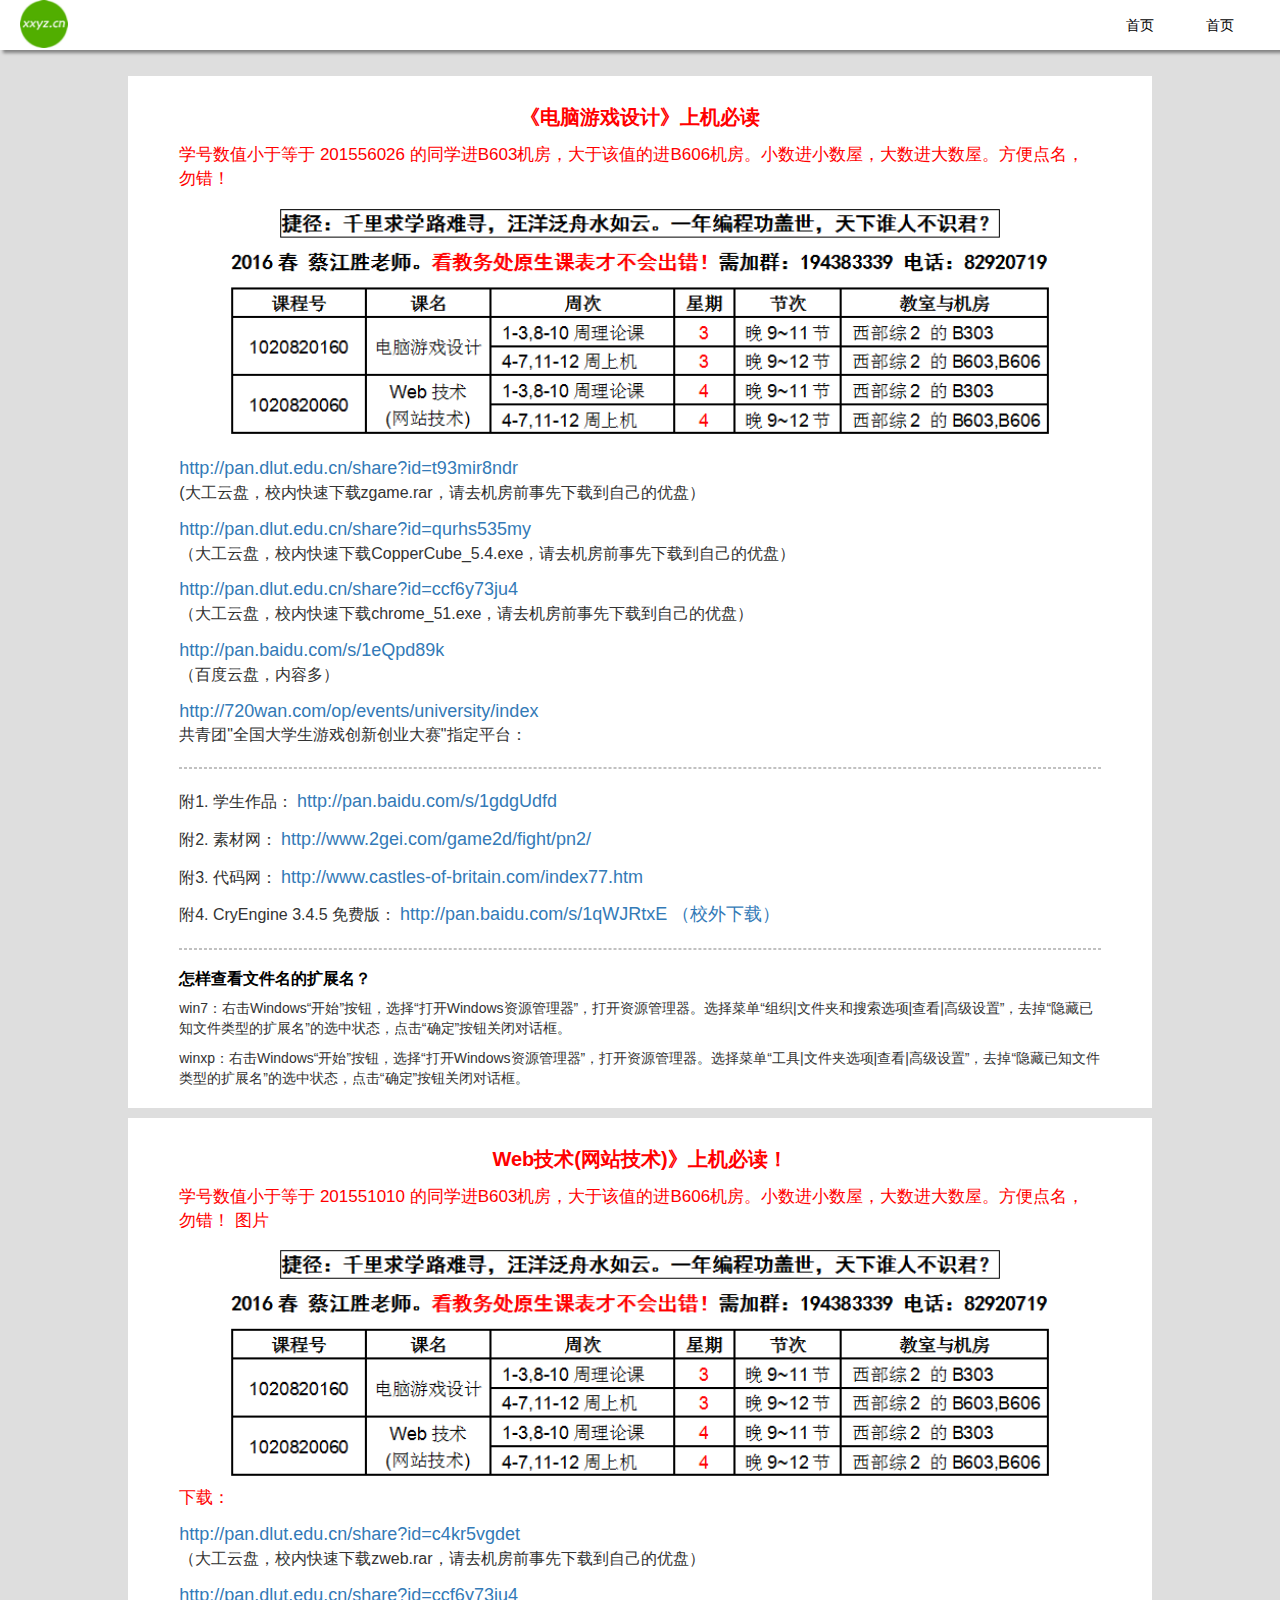
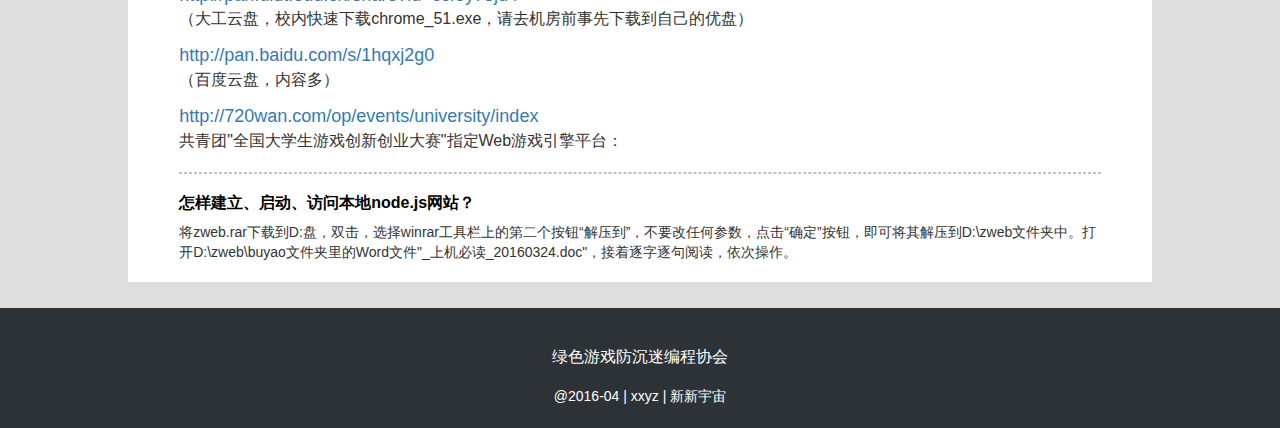
<file: content01.html>
<!DOCTYPE html>
<html lang="en">

<head>
    <meta charset="UTF-8">
    <meta content="width=device-width, initial-scale=1.0, maximum-scale=1.0, user-scalable=0" name="viewport">
    <title>上机必读</title>
    <link rel="stylesheet" href="thirdparty/bootstrap/bootstrap.min.css">
    <link rel="stylesheet" href="css/index.css">
    <script type="text/javascript" src="thirdparty/jQuery/jquery-1.12.3.min.js"></script>
    <script type="text/javascript" src="thirdparty/bootstrap/bootstrap.min.js"></script>
    <script type="text/javascript" src="js/index.js"></script>
    <link rel="stylesheet" href="css/content.css">
</head>

<body>
    <header id="header">
        <div class="logo"><img src="img/xxyz.gif" alt=""></div>
        <div class="lines"></div>
        <nav class="nav">
            <ul>
                <li><a href="index.html">首页</a></li>
                <li><a href="index.html">首页</a></li>
            </ul>
        </nav>
    </header>
    <div id="content">
        <div class="box">
            <h3 class="x-title">《电脑游戏设计》上机必读</h3>
            <p class="x-attention">学号数值小于等于 201556026 的同学进B603机房，大于该值的进B606机房。小数进小数屋，大数进大数屋。方便点名，勿错！</p>
            <img class="img" src="img/course.png" alt="">
            <div class="x-link">
                <a href="http://pan.dlut.edu.cn/share?id=t93mir8ndr">http://pan.dlut.edu.cn/share?id=t93mir8ndr</a>
                <br>
                <p class="info">(大工云盘，校内快速下载zgame.rar，请去机房前事先下载到自己的优盘）</p>
            </div>
            <div class="x-link">
                <a href="http://pan.dlut.edu.cn/share?id=qurhs535my">http://pan.dlut.edu.cn/share?id=qurhs535my</a>
                <br>
                <p class="info">（大工云盘，校内快速下载CopperCube_5.4.exe，请去机房前事先下载到自己的优盘）</p>
            </div>
            <div class="x-link">
                <a href="http://pan.dlut.edu.cn/share?id=ccf6y73ju4">http://pan.dlut.edu.cn/share?id=ccf6y73ju4</a>
                <br>
                <p class="info">（大工云盘，校内快速下载chrome_51.exe，请去机房前事先下载到自己的优盘）</p>
            </div>
            <div class="x-link">
                <a href="http://pan.baidu.com/s/1eQpd89k">http://pan.baidu.com/s/1eQpd89k</a>
                <br>
                <p class="info">（百度云盘，内容多）</p>
            </div>
            <div class="x-link">
                <a href="http://720wan.com/op/events/university/index  ">http://720wan.com/op/events/university/index  </a>
                <br>
                <p class="info">共青团"全国大学生游戏创新创业大赛"指定平台：</p>
            </div>
            <hr>
            <div class="x-link">
                <span class="info">附1.  学生作品：</span>
                <a href="http://pan.baidu.com/s/1gdgUdfd ">http://pan.baidu.com/s/1gdgUdfd </a>
            </div>
            <div class="x-link">
                <span class="info">附2.  素材网：</span>
                <a href="http://www.2gei.com/game2d/fight/pn2/ ">http://www.2gei.com/game2d/fight/pn2/ </a>
            </div>
            <div class="x-link">
                <span class="info">附3.  代码网：</span>
                <a href="http://www.castles-of-britain.com/index77.htm">http://www.castles-of-britain.com/index77.htm</a>
            </div>
            <div class="x-link">
                <span class="info">附4.  CryEngine 3.4.5 免费版：</span>
                <a href="http://pan.baidu.com/s/1qWJRtxE">http://pan.baidu.com/s/1qWJRtxE （校外下载）</a>
            </div>
            <hr>
            <div>
                <h4 class="x-subtitle">怎样查看文件名的扩展名？</h4>
                <p>win7：右击Windows“开始”按钮，选择“打开Windows资源管理器”，打开资源管理器。选择菜单“组织|文件夹和搜索选项|查看|高级设置”，去掉“隐藏已知文件类型的扩展名”的选中状态，点击“确定”按钮关闭对话框。</p>
                <p>winxp：右击Windows“开始”按钮，选择“打开Windows资源管理器”，打开资源管理器。选择菜单“工具|文件夹选项|查看|高级设置”，去掉“隐藏已知文件类型的扩展名”的选中状态，点击“确定”按钮关闭对话框。</p>
            </div>
        </div>
        <div class="box">
            <h3 class="x-title">Web技术(网站技术)》上机必读！</h3>
            <p class="x-attention">学号数值小于等于 201551010 的同学进B603机房，大于该值的进B606机房。小数进小数屋，大数进大数屋。方便点名，勿错！ 图片
            </p>
            <img class="img" src="img/course.png" alt="">
            <p class="x-attention">下载：</p>
            <div class="x-link">
                <a href="http://pan.dlut.edu.cn/share?id=c4kr5vgdet ">http://pan.dlut.edu.cn/share?id=c4kr5vgdet </a>
                <br>
                <p class="info">（大工云盘，校内快速下载zweb.rar，请去机房前事先下载到自己的优盘）</p>
            </div>
            <div class="x-link">
                <a href="http://pan.dlut.edu.cn/share?id=ccf6y73ju4">http://pan.dlut.edu.cn/share?id=ccf6y73ju4</a>
                <br>
                <p class="info">（大工云盘，校内快速下载chrome_51.exe，请去机房前事先下载到自己的优盘）</p>
            </div>
            <div class="x-link">
                <a href="http://pan.baidu.com/s/1hqxj2g0 ">http://pan.baidu.com/s/1hqxj2g0 </a>
                <br>
                <p class="info">（百度云盘，内容多）</p>
            </div>
            <div class="x-link">
                <a href="http://720wan.com/op/events/university/index">http://720wan.com/op/events/university/index</a>
                <br>
                <p class="info">共青团"全国大学生游戏创新创业大赛"指定Web游戏引擎平台：</p>
            </div>
            <hr>
            <div>
                <h4 class="x-subtitle">怎样建立、启动、访问本地node.js网站？</h4>
                <p>将zweb.rar下载到D:盘，双击，选择winrar工具栏上的第二个按钮“解压到”，不要改任何参数，点击“确定”按钮，即可将其解压到D:\zweb文件夹中。打开D:\zweb\buyao文件夹里的Word文件"_上机必读_20160324.doc"，接着逐字逐句阅读，依次操作。
                </p>
            </div>
        </div>
    </div>
    <footer id="footer">
        <h2>绿色游戏防沉迷编程协会</h2>
        <p>@2016-04 | xxyz | 新新宇宙</p>
    </footer>
</body>

</html>
</file>
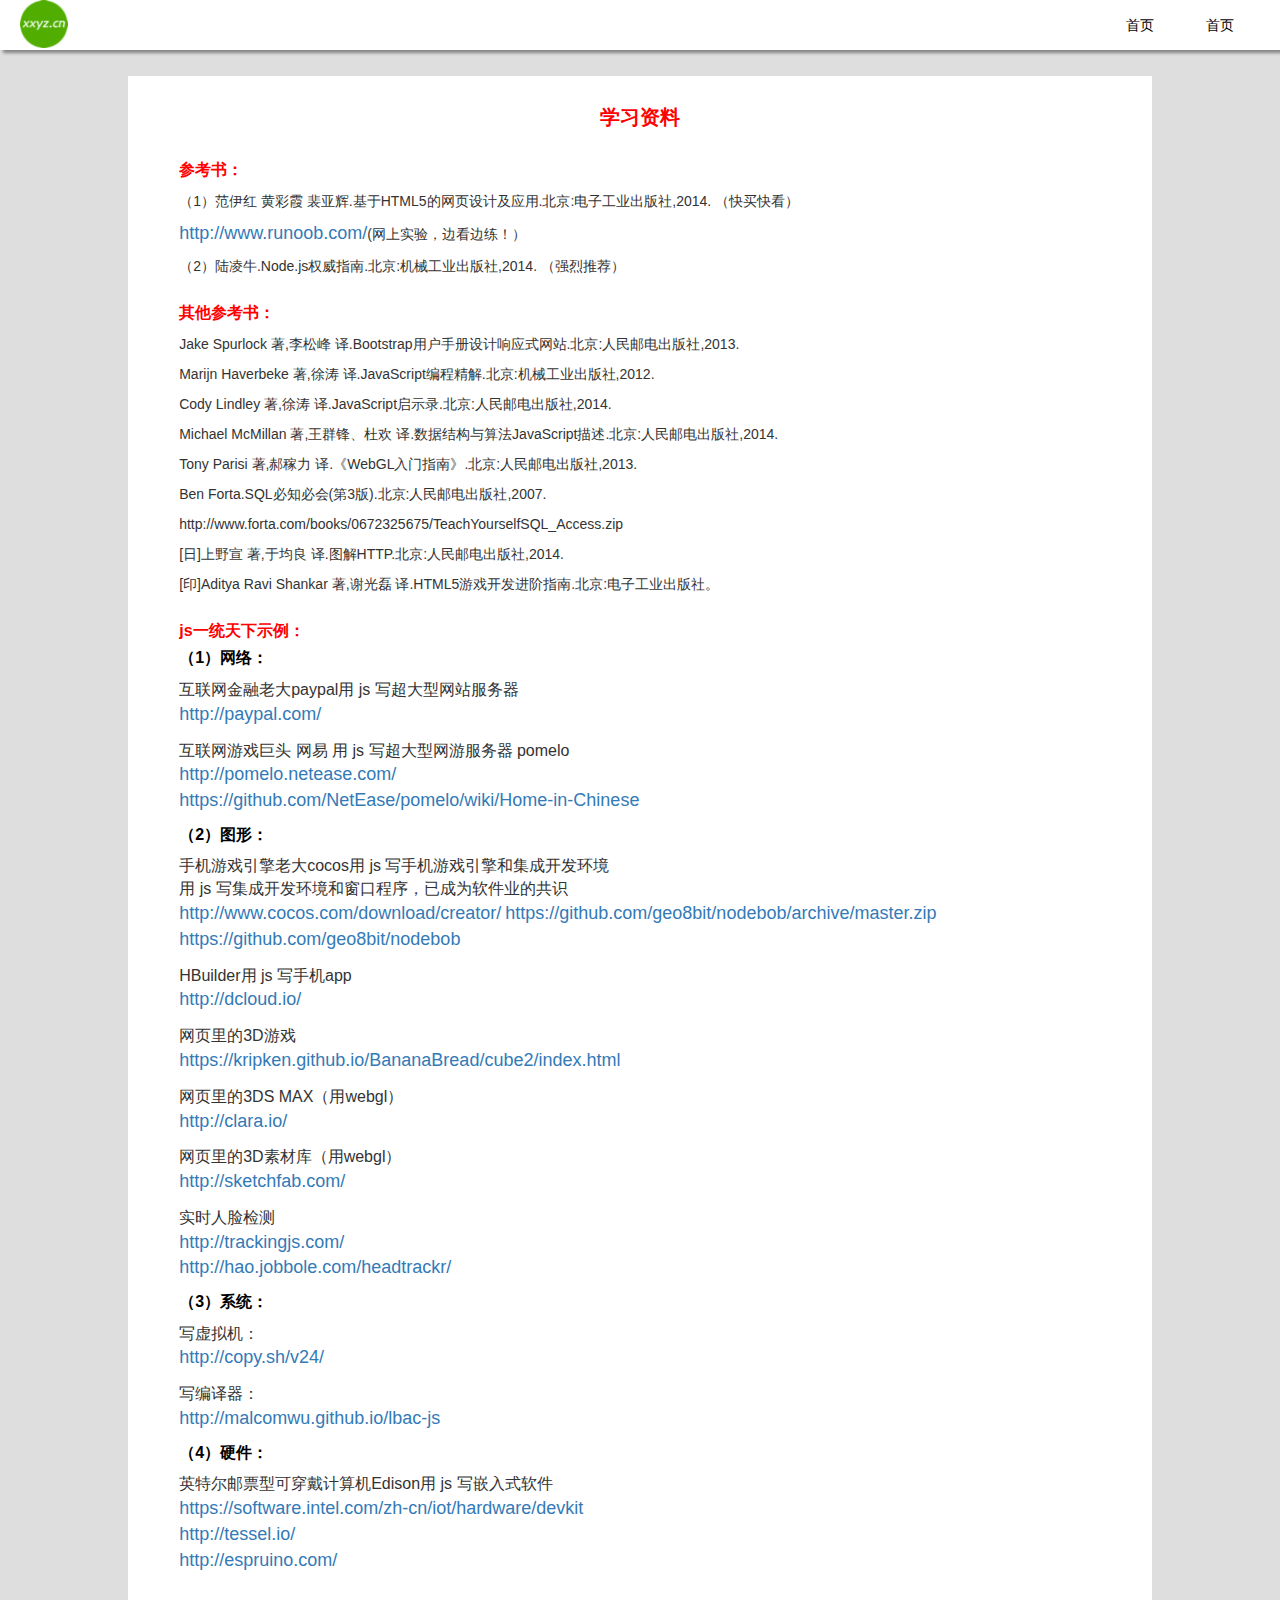
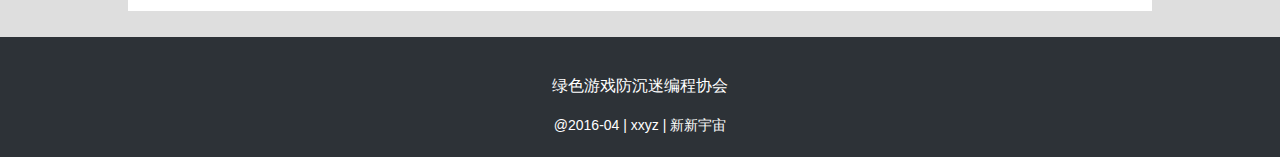
<file: content02.html>
<!DOCTYPE html>
<html lang="en">

<head>
    <meta charset="UTF-8">
    <meta content="width=device-width, initial-scale=1.0, maximum-scale=1.0, user-scalable=0" name="viewport">
    <title>学习资料</title>
    <link rel="stylesheet" href="thirdparty/bootstrap/bootstrap.min.css">
    <link rel="stylesheet" href="css/index.css">
    <script type="text/javascript" src="thirdparty/jQuery/jquery-1.12.3.min.js"></script>
    <script type="text/javascript" src="thirdparty/bootstrap/bootstrap.min.js"></script>
    <script type="text/javascript" src="js/index.js"></script>
    <link rel="stylesheet" href="css/content.css">
</head>

<body>
    <header id="header">
        <div class="logo"><img src="img/xxyz.gif" alt=""></div>
        <div class="lines"></div>
        <nav class="nav">
            <ul>
                <li><a href="index.html">首页</a></li>
                <li><a href="index.html">首页</a></li>
            </ul>
        </nav>
    </header>
    <div id="content">
        <div class="box">
            <h3 class="x-title">学习资料</h3>
            <div class="item">
                <h4 class="x-subtitle red">参考书：</h4>
                <div class="x-link">
                    <p>（1）范伊红 黄彩霞 裴亚辉.基于HTML5的网页设计及应用.北京:电子工业出版社,2014. （快买快看）</p>
                    <p><a href="http://www.runoob.com/">http://www.runoob.com/</a><span>(网上实验，边看边练！）</span></p>
                    <p>（2）陆凌牛.Node.js权威指南.北京:机械工业出版社,2014. （强烈推荐）</p>
                </div>
            </div>
            <div class="item">
                <h4 class="x-subtitle red">其他参考书：</h4>
                <div class="x-link">
                    <p>Jake Spurlock 著,李松峰 译.Bootstrap用户手册设计响应式网站.北京:人民邮电出版社,2013.</p>
                    <p>Marijn Haverbeke 著,徐涛 译.JavaScript编程精解.北京:机械工业出版社,2012.</p>
                    <p>Cody Lindley 著,徐涛 译.JavaScript启示录.北京:人民邮电出版社,2014.</p>
                    <p>Michael McMillan 著,王群锋、杜欢 译.数据结构与算法JavaScript描述.北京:人民邮电出版社,2014.</p>
                    <p>Tony Parisi 著,郝稼力 译.《WebGL入门指南》.北京:人民邮电出版社,2013.</p>
                    <p>Ben Forta.SQL必知必会(第3版).北京:人民邮电出版社,2007.</p>
                    <p>http://www.forta.com/books/0672325675/TeachYourselfSQL_Access.zip</p>
                    <p>[日]上野宣 著,于均良 译.图解HTTP.北京:人民邮电出版社,2014.</p>
                    <p>[印]Aditya Ravi Shankar 著,谢光磊 译.HTML5游戏开发进阶指南.北京:电子工业出版社。</p>
                </div>
            </div>
            <div class="item">
                <h4 class="x-subtitle red">js一统天下示例：</h4>
                <div>
                    <h4 class="x-subtitle">（1）网络：</h4>
                    <div class="x-link">
                        <p class="info">互联网金融老大paypal用 js 写超大型网站服务器 </p>
                        <a href="">http://paypal.com/</a>
                    </div>
                    <div class="x-link">
                        <p class="info">互联网游戏巨头 网易 用 js 写超大型网游服务器 pomelo</p>
                        <a href="http://pomelo.netease.com/">http://pomelo.netease.com/</a>
                        <br>
                        <a href="https://github.com/NetEase/pomelo/wiki/Home-in-Chinese">https://github.com/NetEase/pomelo/wiki/Home-in-Chinese</a>
                    </div>
                </div>
                <div>
                    <h4 class="x-subtitle">（2）图形：</h4>
                    <div class="x-link">
                        <p class="info">手机游戏引擎老大cocos用 js 写手机游戏引擎和集成开发环境</p>
                        <p class="info">用 js 写集成开发环境和窗口程序，已成为软件业的共识</p>
                        <a href="http://www.cocos.com/download/creator/">http://www.cocos.com/download/creator/</a>
                        <a href="https://github.com/geo8bit/nodebob/archive/master.zip">https://github.com/geo8bit/nodebob/archive/master.zip</a>
                        <a href="https://github.com/geo8bit/nodebob">https://github.com/geo8bit/nodebob</a>
                    </div>
                    <div class="x-link">
                        <p class="info">HBuilder用 js 写手机app</p>
                        <a href="http://dcloud.io/">http://dcloud.io/</a>
                    </div>
                    <div class="x-link">
                        <p class="info">网页里的3D游戏</p>
                        <a href="https://kripken.github.io/BananaBread/cube2/index.html">https://kripken.github.io/BananaBread/cube2/index.html</a>
                    </div>
                    <div class="x-link">
                        <p class="info">网页里的3DS MAX（用webgl）</p>
                        <a href="http://clara.io/ ">http://clara.io/ </a>
                    </div>
                    <div class="x-link">
                        <p class="info">网页里的3D素材库（用webgl）</p>
                        <a href="http://sketchfab.com/">http://sketchfab.com/</a>
                    </div>
                    <div class="x-link">
                        <p class="info">实时人脸检测</p>
                        <a href="http://trackingjs.com/">http://trackingjs.com/</a>
                        <br>
                        <a href="http://hao.jobbole.com/headtrackr/">http://hao.jobbole.com/headtrackr/</a>
                    </div>
                </div>
                <div>
                    <h4 class="x-subtitle">（3）系统：</h4>
                    <div class="x-link">
                        <p class="info">写虚拟机：</p>
                        <a href="http://copy.sh/v24/">http://copy.sh/v24/</a>
                    </div>
                    <div class="x-link">
                        <p class="info">写编译器：</p>
                        <a href="http://malcomwu.github.io/lbac-js">http://malcomwu.github.io/lbac-js</a>
                    </div>
                </div>
                <div>
                    <h4 class="x-subtitle">（4）硬件：</h4>
                    <div class="x-link">
                        <p class="info">英特尔邮票型可穿戴计算机Edison用 js 写嵌入式软件</p>
                        <a href="https://software.intel.com/zh-cn/iot/hardware/devkit">https://software.intel.com/zh-cn/iot/hardware/devkit</a>
                        <br>
                        <a href="http://tessel.io/">http://tessel.io/</a>
                        <br><a href="http://espruino.com/">http://espruino.com/</a>
                    </div>
                </div>
            </div>
        </div>
    </div>
    <footer id="footer">
        <h2>绿色游戏防沉迷编程协会</h2>
        <p>@2016-04 | xxyz | 新新宇宙</p>
    </footer>
</body>

</html>
</file>
<file: css/index.css>
* {
    margin: 0;
    padding: 0;
}

body {
    font-family: "Lantinghei SC", "Open Sans", Arial, "Hiragino Sans GB", "Microsoft YaHei", "Helvetica Neue", Helvetica, sans-serif;
    background: #dedede;
}

#header {
    width: 100%;
    height: 50px;
    background: #fff;
    color: #000;
    box-shadow: 3px 3px 3px #848484;
}

#header .logo {
    padding: 0 10px;
    width: 88px;
    height: 48px;
    text-align: center;
    float: left;
}

#header .logo img {
    width: 48px;
    height: 48px;
}

#header .nav {
    padding: 0 20px 0 0;
    text-align: center;
    overflow:hidden;
}

#header .nav ul {
    list-style: none;
}
#header .nav a {
    text-decoration: none;
    color:#000;
}
#header .nav li {
    display: inline-block;
    float: right;
    width: 80px;
    height: 50px;
    line-height: 50px;
    cursor: pointer;
}

#container {
    width: 100%;
    padding: 20px 25px;
}

#container .banner {
    width: 100%;
}

#container .banner img {
    width: 100%;
}

#footer {
    width: 100%;
    height: 120px;
    background: #2d3237;
    color: #fff;
    text-align: center;
    padding: 20px;
}

#footer h2 {
    margin: 20px;
    font-size: 16px;
}

#footer p {
    font-size: 14px;
}

#container .main .item {
    padding: 0 20px;
    height: 100px;
    width: 100%;
    border-bottom: 2px solid #c1c1c1;
    margin: 6px 0;
}

#container .main .item a {
    text-decoration: none;
}

#container .main .item-img {
    margin: 12px 0;
    width: 64px;
    height: 64px;
    background: #ccc;
    float: left;
}

#container .main .item-img img {
    vertical-align: middle;
    width: 64px;
    height: 64px;
}

#container .main .item-info {
    float: left;
    margin: 3px 0 0 12px;
    height: 76px;
	width:100%;
    width: calc(100% - 78px);
	width:-moz-calc(100% - 78px);
	width:-webkit-calc(100% - 78px);
	width:-ms-calc(100% - 78px);
    overflow: hidden;
}

#container .main .item-info h4 {
    color: red;
    font-weight: bold;
    font-size: 18px;
}

#container .main .item-info p {
    color: #4c4c4c;
    font-size: 14px;
    margin-top: 0;
}

@media screen and (min-width: 800px) {
    #container .content {
        width: 100%;
        margin: 32px 0 0 0;
        display: flex;
        justify-content: space-between;
        height: 560px;
    }
    #container .content .main {
        width: 69%;
        background: #fff;
        padding: 0 10px;
    }
    #container .content .asider {
        width: 28%;
        height: 100%;
        background: #fff;
        text-align: center;
        padding-top: 18px;
    }
    #container .content .asider-img {
        width: 100%;
    }
    #container .content .asider-img img {
        width: 82%;
        min-width: 160px;
    }
    #container .content .asider-info {
        width: 82%;
        margin: 0 auto;
    }
    #container .content .asider-info h4 {
        color: #000;
        font-weight: bold;
        font-size: 18px;
    }
    #container .content .asider-info p {
        color: #4c4c4c;
        font-size: 14px;
    }
    #container .content .asider-joinus img {
        width: 82%;
    }
}

@media screen and (max-width: 800px) {
    #header .lines {
        float:right;
        padding-right: 10px;
        background:url(../img/icon.png) no-repeat;
        width:50px;
        height:50px;
        cursor:pointer;
        line-height: 50px;
        position:relative;
    }
    #header .nav {
        position:absolute;
        width:100%;
        background:#fff;
        height:48px;
        z-index: 99;
        top:51px;
        display:none;
        color:#000;
        box-shadow:2px 2px 2px #848484;
    }
    #container {
        width: 100%;
        padding: 10px 5px;
    }
    #container .content {
        width: 100%;
        margin: 10px 0 0 0;
    }
    #container .content .main {
        width: 100%;
        display: block;
        background: #fff;
    }
    #container .content .asider {
        width: 100%;
		display: -webkit-box;
		display: -webkit-flex;
		display: -ms-flexbox;
        display: flex;
        justify-content:space-around;
        background: #fff;
        padding: 18px;
        
    }
	#container .content .asider-info {
		width:50%;
	}
    #container .content .asider-info h4 {
        color: #000;
        font-weight: bold;
        font-size: 16px;
    }
    #container .content .asider-info p {
        color: #4c4c4c;
        font-size: 14px;
    }
    #container .content .asider-joinus {
        width: 50%;
    }
    #container .content .asider-joinus img {
        width: 100%;
    }
}
</file>
<file: css/content.css>
.x-title {
    font-size: 20px;
    color: #ff0000;
    font-weight: bold;
    text-align: center;
    padding-bottom: 5px;
}

.x-subtitle {
    font-size: 16px;
    font-weight: bold;
    color: #000;
}

.x-attention {
    font-size: 17px;
    color: #ff0000;
}

.x-link {
    margin: 12px 0;
}

.x-link a {
    text-decoration: none;
    font-size: 18px;
}

.x-link .info {
    font-size: 16px;
    margin:0;
}

.red {
    color: #ff0000;
}

.img {
    display: block;
    margin: 0 auto;
    width: 90%;
}

@media screen and (min-width: 800px) {
    #content {
        width: 80%;
        margin: 26px auto;
    }
}
@media screen and (max-width: 800px) {
    #content {
        width: 100%;
        padding: 10px 5px;
    }
}
#content .box {
    width: 100%;
    background: #fff;
    padding: 10px 5%;
    margin: 10px auto;
}
#content .box .item{
    margin: 28px 0;
}

#content hr {
    border: 1px dashed #c1c1c1;
}
* {
	word-wrap:break-word; 
}
</file>
